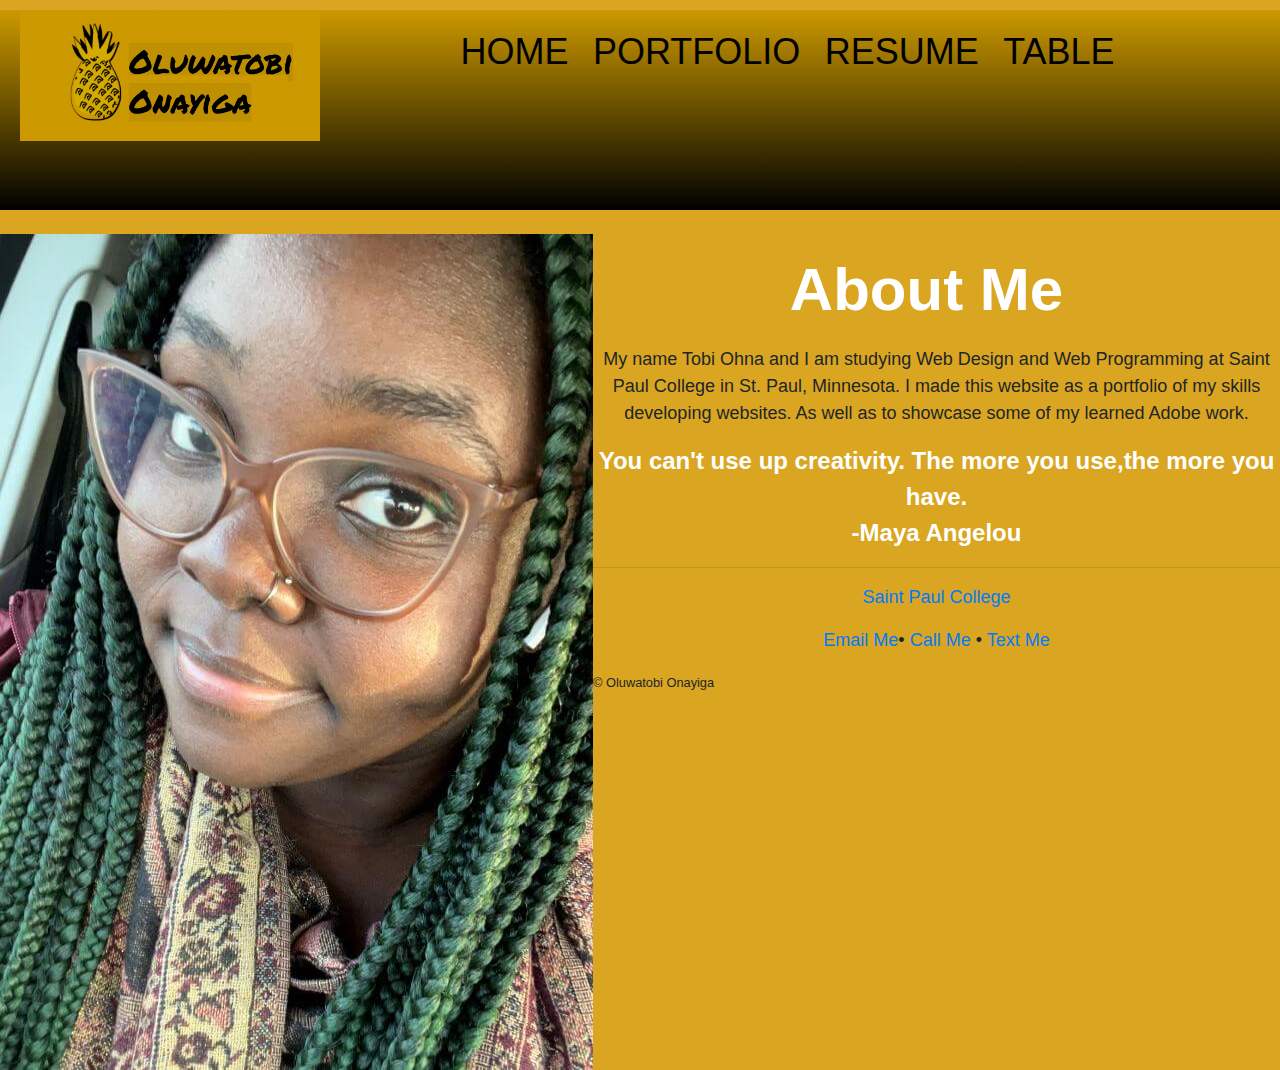
<file: index.html>
<!DOCTYPE html>
<html lang="en">
<head>
    <meta charset="utf-8">
    <meta name="viewport" content="width=device-width, initial-scale=1.0">
    <title>Tobi's Portfolio--Home</title>
    <link rel="icon" type="image/x-icon" href="/images/favicon.ico">
    <link rel="stylesheet" href="https://cdnjs.cloudflare.com/ajax/libs/font-awesome/4.7.0/css/font-awesome.min.css">
    <link rel="stylesheet" href="https://maxcdn.bootstrapcdn.com/bootstrap/4.1.3/css/bootstrap.min.css">
	<link rel="stylesheet" href="style.css">
<style>
		nav ul{
			padding: 15px;
			margin-bottom:0;
			text-align: center;
		}
	</style>

</head>
<body>
	<header>
	 <img src="images/logo1.png" alt="Portfolio Logo" height="100" width="300" class="img-fluid logo" class="logo">

	</header>    
	<nav>
	  
	   <ul>
	       <li><a href="index.html">Home</a></li>
	       <li><a href="Portfolio.html">Portfolio</a></li>
	       <li><a href="resume.html">Resume</a></li>
	       <li><a href="table.html">Table</a></li>

		</ul>
	</nav>	

<br>
	<main>
		<img src="images/tobi-headshot.jpg" height="836" width="593"alt="headshot" class="headshot" style="float:left;width:593px;height:836px;">

		<div class="about">
			<h1><b>About Me</b></h1>
			<p>My name Tobi Ohna and I am studying Web Design and Web Programming at Saint Paul College in St. Paul, Minnesota. I made this website as a portfolio of my skills developing websites. As well as to showcase some of my learned Adobe work.</p>
					
		
		</div>
<blockquote><b>You can't use up creativity. The more you use,the more you have. <br>-Maya Angelou</b></blockquote>		

	</main>
			
	<footer>
		<hr>
		<p><a href="https://saintpaul.edu" target="_blank">Saint Paul College</a></p>
		<p><a href="mailto:me@gmail.com" target="_blank">Email Me</a>&bull;
		<a href="tel:9999999999">Call Me</a> &bull;
		<a href="sms:9999999999">Text Me</a>
		</p>
		<small>&copy; Oluwatobi Onayiga </small>
	</footer>	
	<!--jQuery, Popper, and Bootstrap Javascript files-->
<script src="https://ajax.googleapis.com/ajax/libs/jquery/3.3.1/jquery.min.js"></script>
<script src="https://cdnjs.cloudflare.com/ajax/libs/popper.js/1.14.3/umd/popper.min.js"></script>
<script src="https://maxcdn.bootstrapcdn.com/bootstrap/4.1.3/js/bootstrap.min.js"></script>

</body>

</html>
</file>
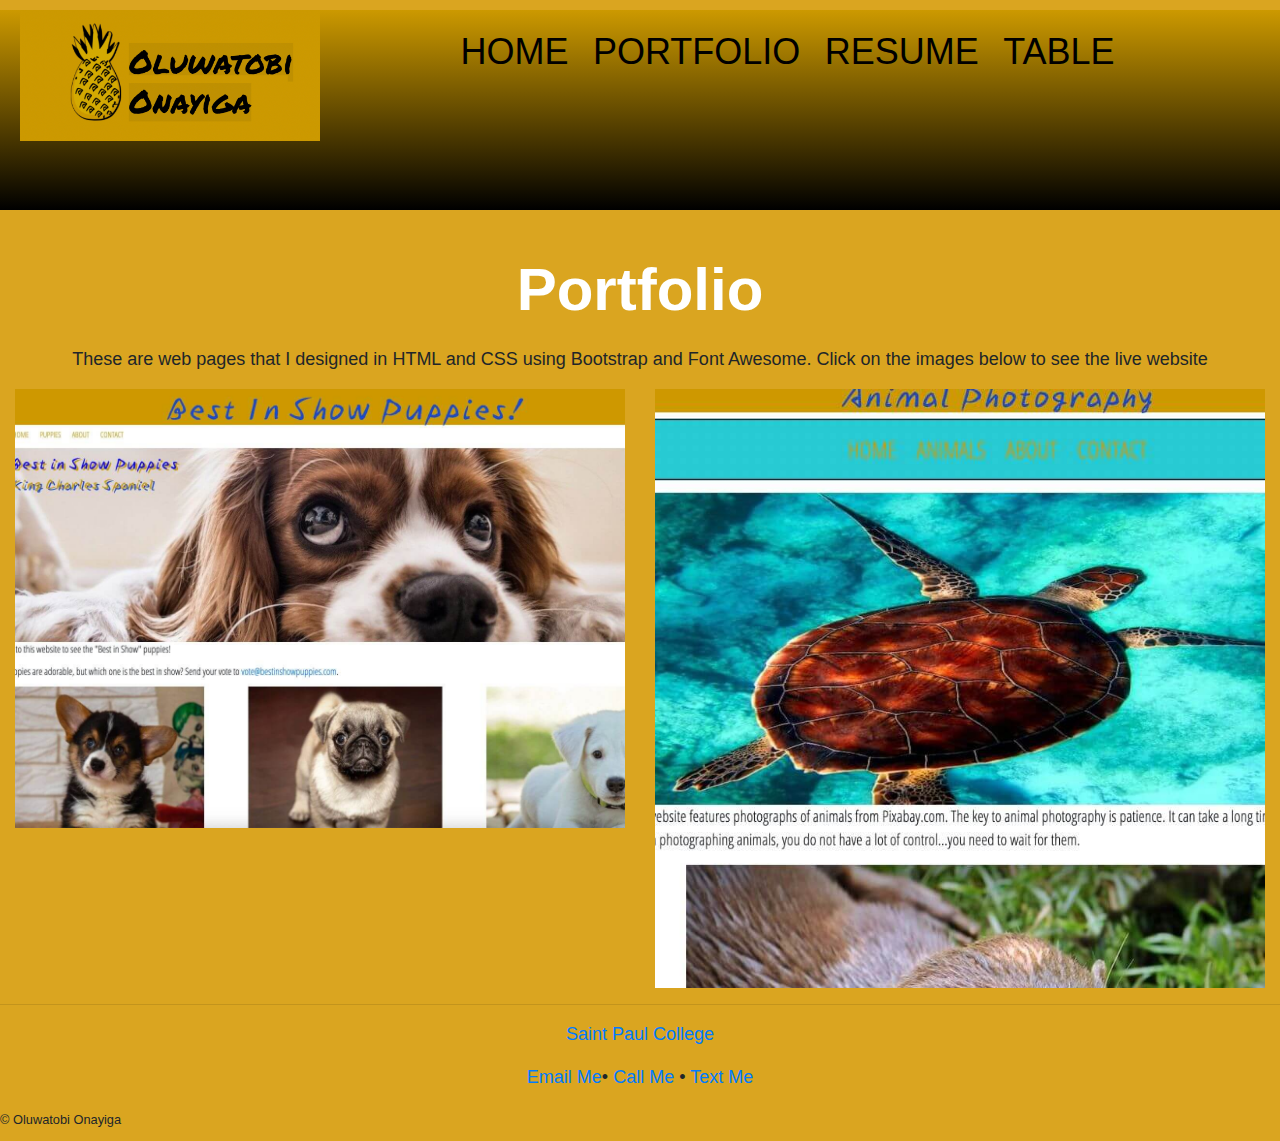
<file: portfolio.html>
<!DOCTYPE html>
<html lang="en">
<head>
    <meta charset="utf-8">
    <meta name="viewport" content="width=device-width, initial-scale=1.0">
    <title>Tobi's Portfolio--Portfolio</title>
    <link rel="stylesheet" href="https://cdnjs.cloudflare.com/ajax/libs/font-awesome/4.7.0/css/font-awesome.min.css">
    <link rel="stylesheet" href="https://maxcdn.bootstrapcdn.com/bootstrap/4.1.3/css/bootstrap.min.css">


    <link rel="stylesheet" href="style.css">
    <style>
		nav ul{
			padding: 15px;
			margin-bottom:0;
			text-align: center;
		}
	</style>
</head>
<body>
	<header>
	      <img src="images/logo1.png" alt="Portfolio Logo" height="100" width="300" class="img-fluid logo" class="logo">


	</header>    
	<nav>
	   <ul>
	       <li><a href="index.html">Home</a></li>
	       <li><a href="Portfolio.html">Portfolio</a></li>
	       <li><a href="resume.html">Resume</a></li>
	       <li><a href="table.html">Table</a></li>

	       
		</ul>
	</nav>	
	
<br>	
	<main>
		<div class="container-fluid">
			<div class="row">
				<div class="col-sm-12">
					<h1><b>Portfolio</b></h1>
					<p>These are web pages that I designed in HTML and CSS using Bootstrap and Font Awesome. Click on the images below to see the live website</p>
				</div>
			</div>
			<div class="row">
				<div class="col-sm-6">
					<a href="../puppies/index.html"><img src="images/puppies website.jpg" height="906" width="1258" alt="Best in Show Puppies Website" class="img-fluid example"></a>
				</div>
				<div class="col-sm-6">
					<a href="../animals/index.html"><img src="images/animal website.jpg" height="768" width="782" alt="Animal Photography Website" class="img-fluid example"></a>
				
				</div>
			</div>
		</div>
	</main>
			
	<footer>
		<hr>
		<p><a href="https://saintpaul.edu" target="_blank">Saint Paul College</a></p>
		<p><a href="mailto:me@gmail.com" target="_blank">Email Me</a>&bull;
		<a href="tel:9999999999">Call Me</a> &bull;
		<a href="sms:9999999999">Text Me</a>
		</p>
		<small>&copy; Oluwatobi Onayiga </small>
	</footer>	
	<!--jQuery, Popper, and Bootstrap Javascript files-->
<script src="https://ajax.googleapis.com/ajax/libs/jquery/3.3.1/jquery.min.js"></script>		
<script src="https://cdnjs.cloudflare.com/ajax/libs/popper.js/1.14.3/umd/popper.min.js"></script>
<script src="https://maxcdn.bootstrapcdn.com/bootstrap/4.1.3/js/bootstrap.min.js"></script>

</body>

</html>
</file>
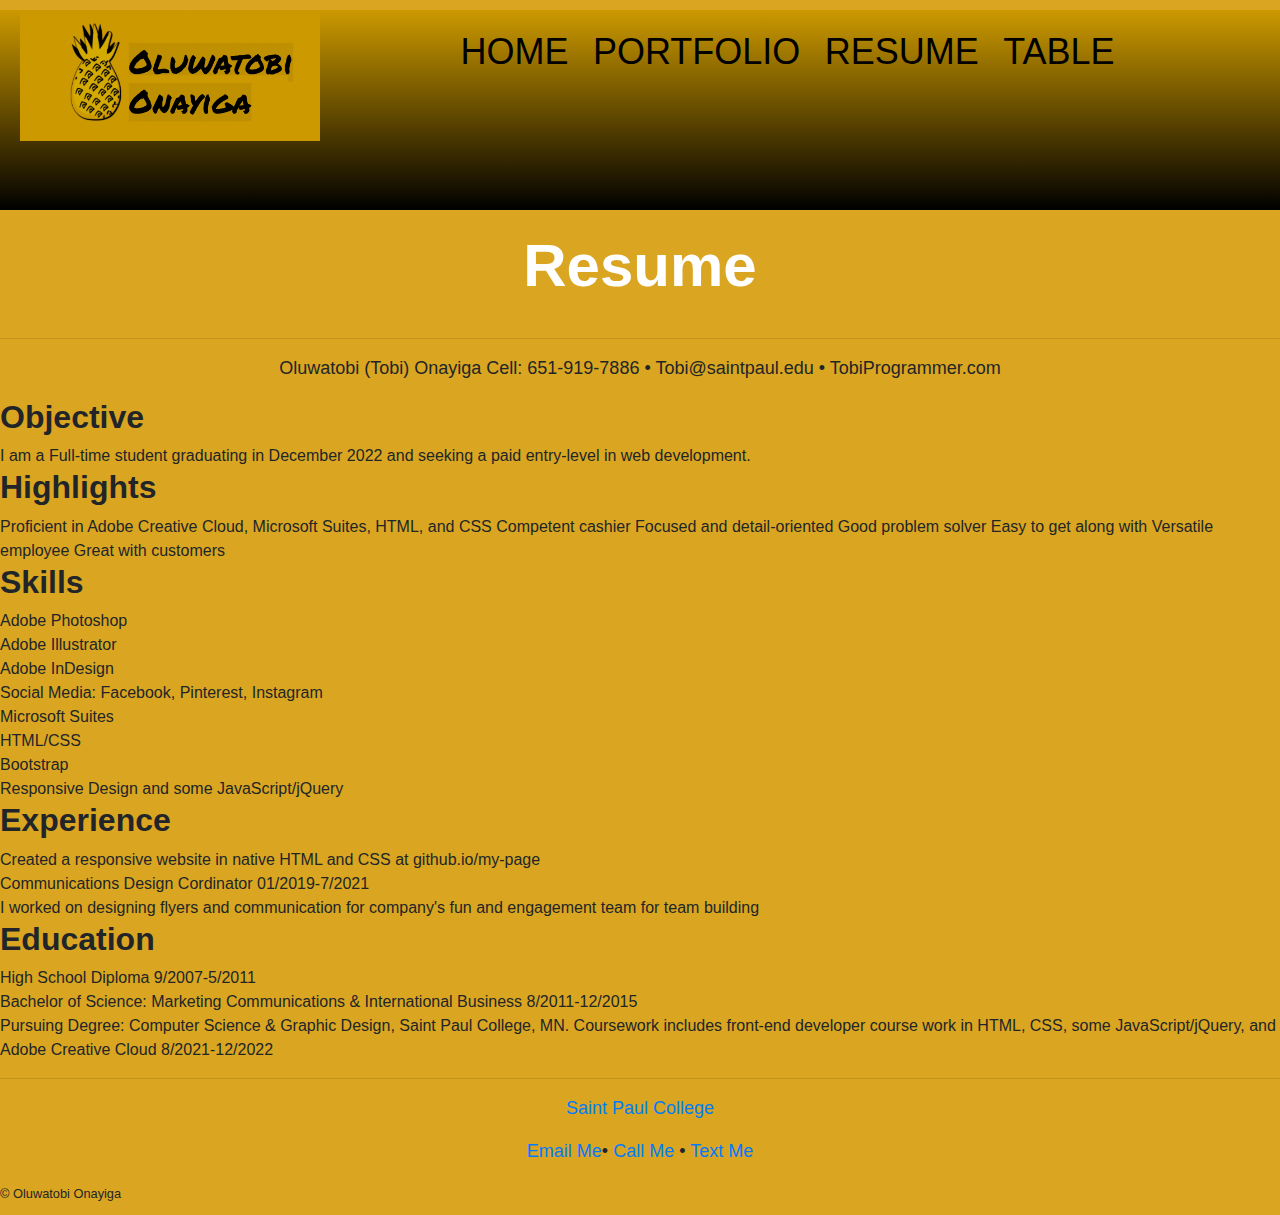
<file: resume.html>
﻿<!DOCTYPE html>
<html lang="en">
<head>
    <meta charset="utf-8">
    <meta name="viewport" content="width=device-width, initial-scale=1.0">
    <title>Tobi's Portfolio--Resume</title>
    <link rel="icon" type="image/x-icon" href="/images/favicon.ico">
    <link rel="stylesheet" href="https://cdnjs.cloudflare.com/ajax/libs/font-awesome/4.7.0/css/font-awesome.min.css">
    <link rel="stylesheet" href="https://maxcdn.bootstrapcdn.com/bootstrap/4.1.3/css/bootstrap.min.css">
     <link rel="stylesheet" href="style.css">
<style>
          nav ul{
               padding: 15px;
               margin-bottom:0;
               text-align: center;
          }
     </style>

</head>
<body>
     <header>
      <img src="images/logo1.png" alt="Portfolio Logo" height="100" width="300" class="img-fluid logo" class="logo">

     </header>    
     <nav>
       
        <ul>
            <li><a href="index.html">Home</a></li>
            <li><a href="Portfolio.html">Portfolio</a></li>
            <li><a href="resume.html">Resume</a></li>
            <li><a href="table.html">Table</a></li>

          </ul>
     </nav>    

     
     <main>    
          <main class="resume">

               <h1><b>Resume </b></h1>  
               <hr>             
               <p>Oluwatobi (Tobi) Onayiga
               Cell: 651-919-7886 &bull;
               Tobi@saintpaul.edu &bull;
               TobiProgrammer.com</p>



         <h2><b>Objective</b></h2>

          <p.1>I am a Full-time student graduating in December 2022 and seeking a paid entry-level in web development. </p.1>

          <h2><b>Highlights</b></h2>

          <p.1>Proficient in Adobe Creative Cloud, Microsoft Suites, HTML, and CSS
          Competent cashier
          Focused and detail-oriented
          Good problem solver
          Easy to get along with
          Versatile employee
          Great with customers</p.1>


          <h2><b>Skills</b></h2>

          <p.1>
               <li>Adobe Photoshop</li>
               <li>Adobe Illustrator</li>
               <li>Adobe InDesign</li>
               <li>Social Media: Facebook, Pinterest, Instagram</li>
               <li>Microsoft Suites</li>
               <li>HTML/CSS</li>
               <li>Bootstrap</li>
               <li>Responsive Design and some JavaScript/jQuery</li>

          </p.1>

          <h2><b>Experience</b></h2>

          <p.1>Created a responsive website in native HTML and CSS at github.io/my-page</p.1>
          <br>

          <p.1>Communications Design Cordinator 01/2019-7/2021
          <br>     
          I worked on designing flyers and communication for company's fun and engagement team for team building</p.1>

          <h2><b>Education</b></h2>

          <p.1>High School Diploma 9/2007-5/2011
          <br>
          Bachelor of Science: Marketing Communications & International Business 8/2011-12/2015
          <br>     
          Pursuing Degree: Computer Science & Graphic Design, Saint Paul College, MN. Coursework includes front-end developer course work in HTML, CSS, some JavaScript/jQuery, and Adobe Creative Cloud 
          8/2021-12/2022 </p.1>

     
     </main>
               
     <footer>
          <hr>
          <p><a href="https://saintpaul.edu" target="_blank">Saint Paul College</a></p>
          <p><a href="mailto:me@gmail.com" target="_blank">Email Me</a>&bull;
          <a href="tel:9999999999">Call Me</a> &bull;
          <a href="sms:9999999999">Text Me</a>
          </p>
          <small>&copy; Oluwatobi Onayiga </small>
     </footer> 
     <!--jQuery, Popper, and Bootstrap Javascript files-->
<script src="https://ajax.googleapis.com/ajax/libs/jquery/3.3.1/jquery.min.js"></script>
<script src="https://cdnjs.cloudflare.com/ajax/libs/popper.js/1.14.3/umd/popper.min.js"></script>
<script src="https://maxcdn.bootstrapcdn.com/bootstrap/4.1.3/js/bootstrap.min.js"></script>

</body>

</html>
</file>
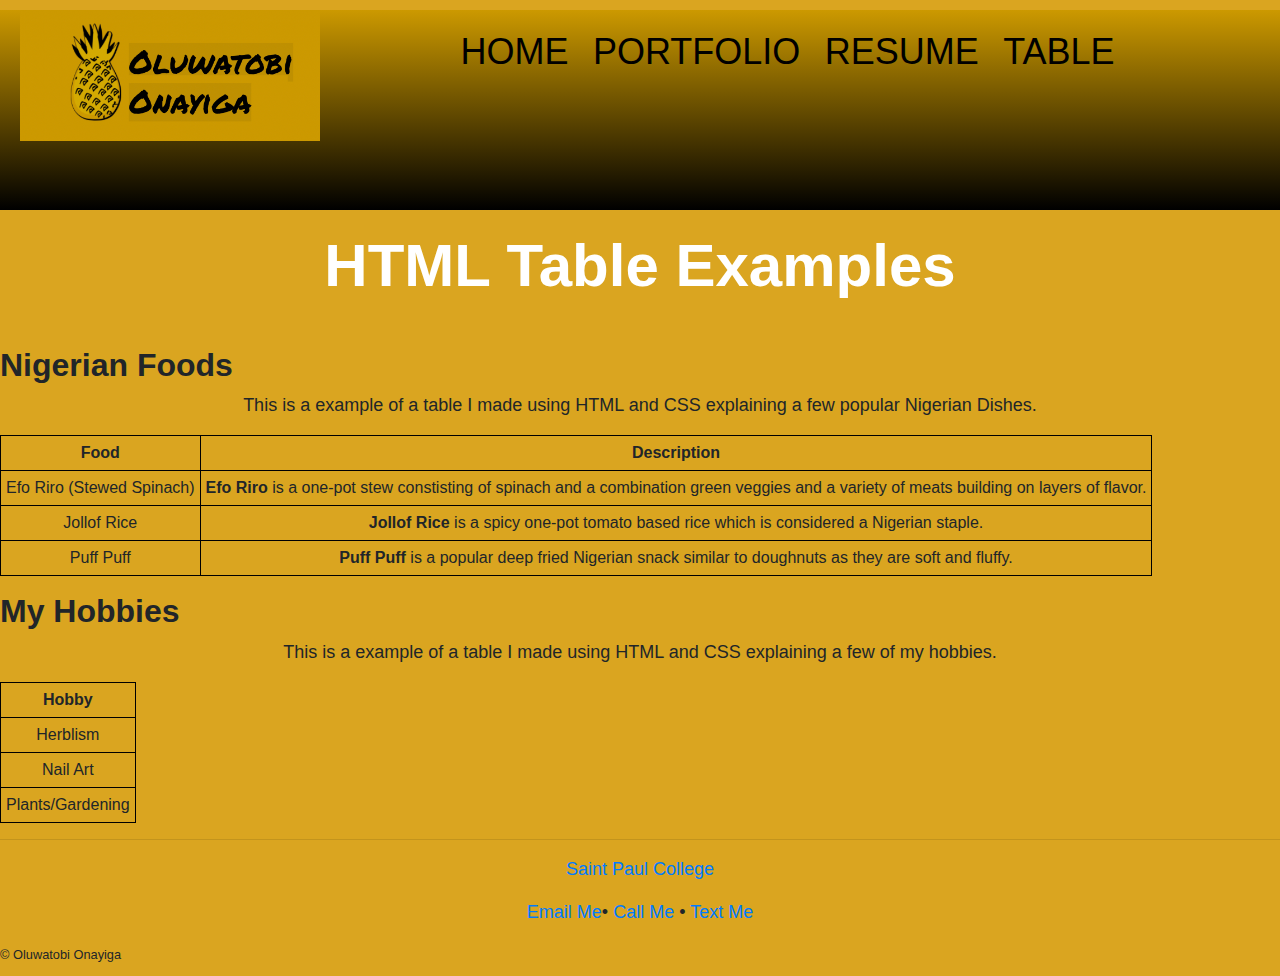
<file: table.html>
<!DOCTYPE html>
<html lang="en">
<head>
    <meta charset="utf-8">
    <meta name="viewport" content="width=device-width, initial-scale=1.0">
    <title>Tobi's Portfolio--Home</title>
    <link rel="icon" type="image/x-icon" href="/images/favicon.ico">
    <link rel="stylesheet" href="https://cdnjs.cloudflare.com/ajax/libs/font-awesome/4.7.0/css/font-awesome.min.css">
    <link rel="stylesheet" href="https://maxcdn.bootstrapcdn.com/bootstrap/4.1.3/css/bootstrap.min.css">
	<link rel="stylesheet" href="style.css">
<style>
		nav ul{
			padding: 15px;
			margin-bottom:0;
			text-align: center;
		}
	</style>

</head>
<body>
	<header>
	 <img src="images/logo1.png" alt="Portfolio Logo" height="100" width="300" class="img-fluid logo" class="logo">

	</header>    
	<nav>
	   <ul>
	       <li><a href="index.html">Home</a></li>
	       <li><a href="Portfolio.html">Portfolio</a></li>
	       <li><a href="resume.html">Resume</a></li>
	       <li><a href="table.html">Table</a></li>

		</ul>
	</nav>	
	
	<main>	
		<h1><b>HTML Table Examples</b></h1>
<br>		

		<h2><b>Nigerian Foods</b></h2>
		<p>This is a example of a table I made using HTML and CSS explaining a few popular Nigerian Dishes. </p>

		<table>
			<tr>
				<th>Food</th>
				<th>Description</th>
				
			</tr>
			<tr>
				<td>Efo Riro (Stewed Spinach)</td>
				<td><b>Efo Riro</b> is a one-pot stew constisting of spinach and a combination green veggies and a variety of meats building on layers of flavor.</td>
			</tr>
			<tr>
				<td>Jollof Rice</td>
				<td><b>Jollof Rice</b> is a spicy one-pot tomato based rice which is considered a Nigerian staple. </td>
			</tr>
			<tr>
				<td>Puff Puff</td>
				<td><b>Puff Puff</b> is a popular deep fried Nigerian snack similar to doughnuts as they are soft and fluffy.</td>
			</tr>
			
		</table>
	</main>
	<p>

	<main>	

		<h2><b> My Hobbies</b></h2>

		<p>This is a example of a table I made using HTML and CSS explaining a few of my hobbies. </p>
		<table>
			<tr>
				<th>Hobby</th>
				
			</tr>
			<tr>
				<td>Herblism</td>
			</tr>
			<tr>
				<td>Nail Art</td>
			</tr>
			<tr>
				<td>Plants/Gardening</td>
			
			</tr>
			
		</table>
    
	</main>
	<footer>
		<hr>
		<p><a href="https://saintpaul.edu" target="_blank">Saint Paul College</a></p>
		<p><a href="mailto:me@gmail.com" target="_blank">Email Me</a>&bull;
		<a href="tel:9999999999">Call Me</a> &bull;
		<a href="sms:9999999999">Text Me</a>
		</p>
		<small>&copy; Oluwatobi Onayiga </small>
	</footer>	
	<!--jQuery, Popper, and Bootstrap Javascript files-->
<script src="https://ajax.googleapis.com/ajax/libs/jquery/3.3.1/jquery.min.js"></script>
<script src="https://cdnjs.cloudflare.com/ajax/libs/popper.js/1.14.3/umd/popper.min.js"></script>
<script src="https://maxcdn.bootstrapcdn.com/bootstrap/4.1.3/js/bootstrap.min.js"></script>

</body>

</html>
</file>
<file: style.css>
@import url('https://fonts.googleapis.com/css2?family=Montserrat:ital,wght@0,300;1,300;1,600&display=swap');

body{
font-family: 'Monstserrat', sans-serif;
background-color: goldenrod;

}
header{
	background-color: #cc9900;
	 text-align: center;
     display: block;
}
header img {
	float: left;
	margin-left: 20px;
}
h1{
	text-align:center;
	margin:0;
	padding: 20px;
	font-size: 60px;
	color: white;
}
table{
	text-align: center;
}

nav{
  background: linear-gradient(to bottom, #cc9900 0%, #000000 100%);
  height: 200px;
  text-align: center;
  }


p{
	font-size: 18px;
	text-align: center;
}	
blockquote{
	font-size: 24px;
	color: white;
	text-align: center;
}
small{
	text-align: center;
}
p.1{

	text-align: left;
}

nav ul{
	list-style-type: none;
	margin: 0 auto;
	padding-top: 30px;
	padding-right: 20px;
	margin-bottom:0;
	text-align: right;
}

/* Vertical Navigation bar */
table 1 {
  width: 100%;
  border: 1px solid black;

}

body{
  margin: 10px 0;
}
nav li{
	display: inline;
	padding: 5px;
}
nav a{
	text-decoration: none;
	padding-right: 10px;
	text-transform: uppercase;
	font-size: 36px;
	text-align: center;
}	
nav a:link{
	color: black;
}
nav a:visited{
	color: black;
}
nav a:hover{
	color: white;
}
nav a:active{
	color: white;
}
#label{
	float:left
	width: 8em
	padding-right: 1em;
}
input, textarea{
	margin-bottom: 1em;
	display: block;
	width: 100%;
  	padding: 12px; 
  	border: 1px solid #ccc; 
  	border-radius: 4px; 
  	box-sizing: border-box; 
  	margin-top: 6px;
  	margin-bottom: 16px; 
  	resize: vertical

}	
 input[type=submit]{
		display:block;
		background-color: black;
  		color: white;
		padding: 12px 20px;
	    border: none;
		border-radius: 4px;
		cursor: pointer;
}	
input[type=submit]:hover {
  background-color: darkslategrey;
}
table {  
	border-collapse: collapse;
}
td,th{
	border: 1px solid black;
	padding: 5px;
}

/* CSS for Tablets */

@media only screen and (max-width: 1024px){
	h1{
		font-size: 2em;
	}
}

/* CSS for Smartphones */

@media only screen and (max-width: 768px){
	h1{
		font-size: 1.5em;
	}
}
</file>
